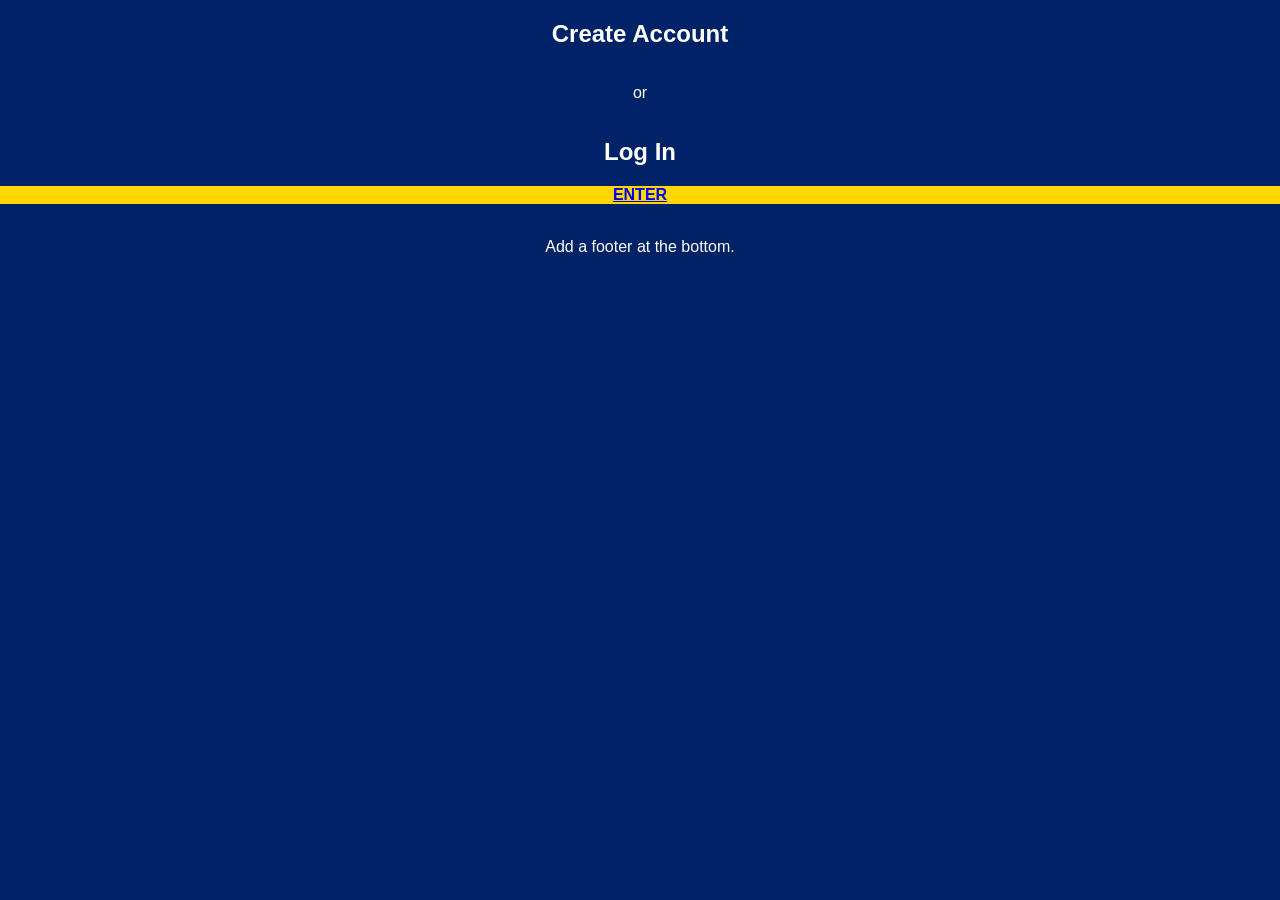
<file: index.html>
<!DOCTYPE html>
<html lang="en">
<head>
<title>Webstation Login</title>
<meta charset="utf-8">
<meta name="viewport" content="width=device-width, initial-scale=1">
<link rel="stylesheet" href="webstation.css">
<!-- <script src="web.js"></script> -->
</head>
<body>
  
  <h2>Create Account</h2>
  <p>or</p>
  <h2>Log In</h2>
  <a href="webstation.html" style="background-color: gold;">ENTER</a>
  <br>
  <p>Add a footer at the bottom.</p>

</body>
</html>
</file>
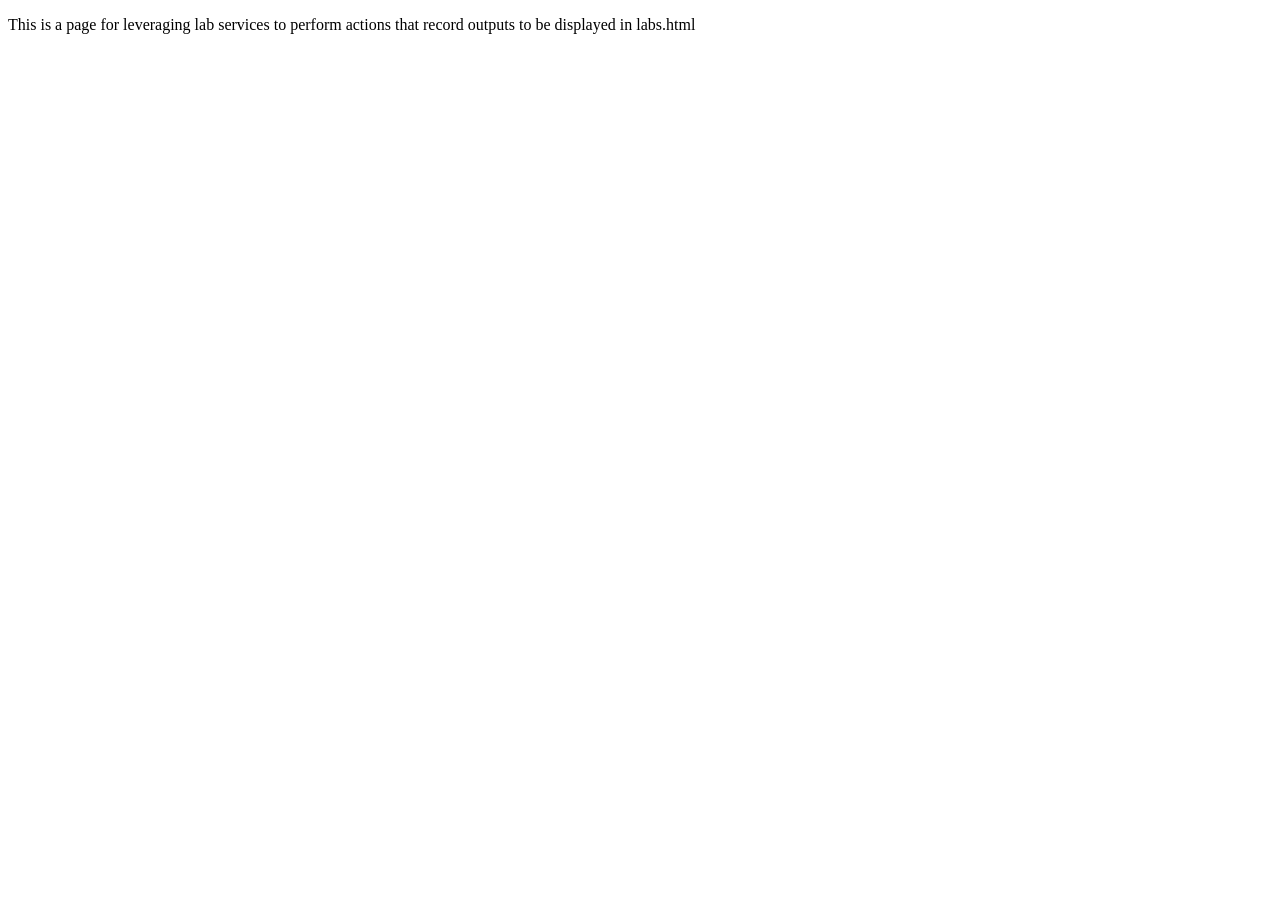
<file: lab_actions.html>
<!DOCTYPE html>
<html>
<head>
<title>Actions</title>
</head>
<body>
<p>This is a page for leveraging lab services to perform actions that record outputs to be displayed in labs.html</p>
</body>
</html>
</file>
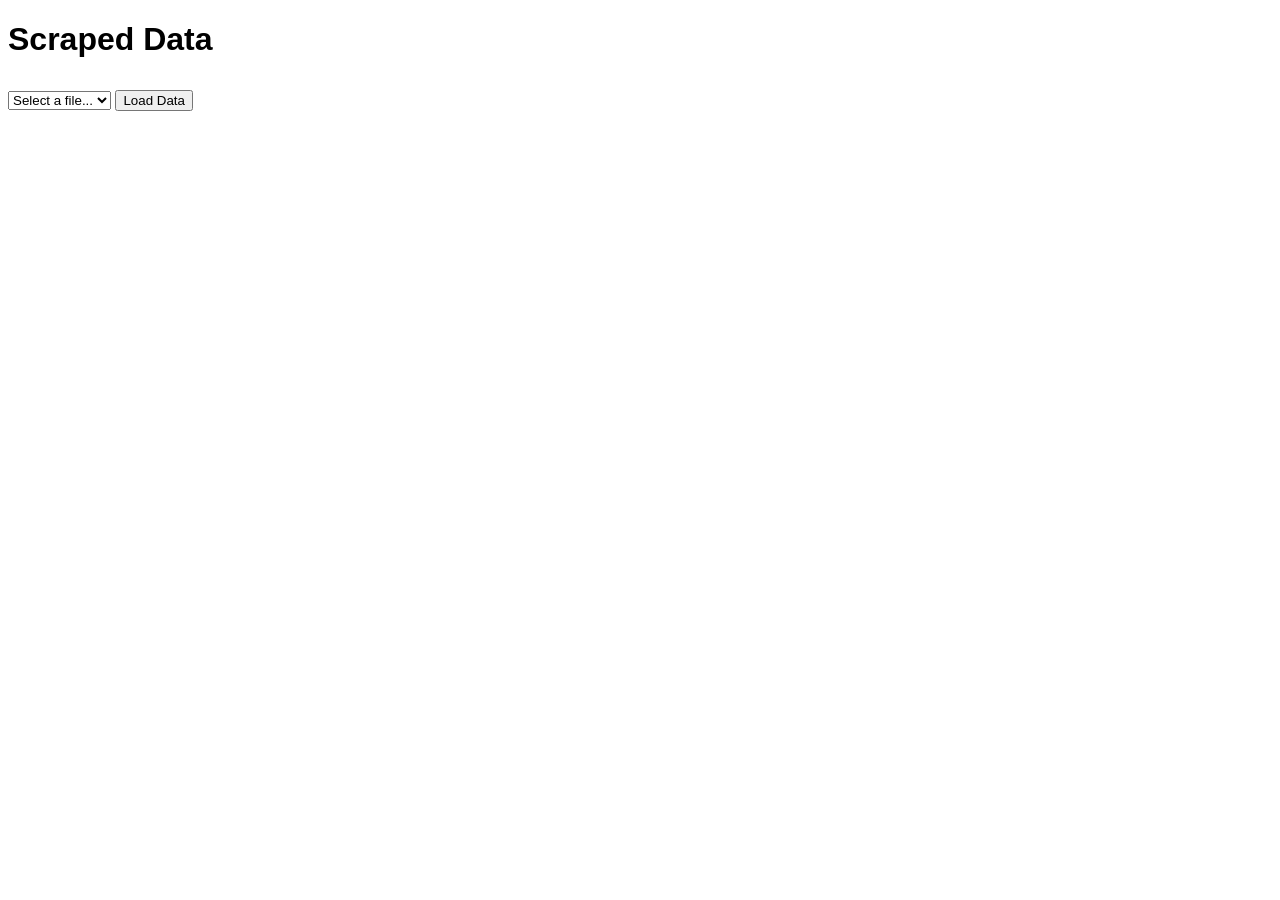
<file: labs.html>
<!DOCTYPE html>
<html lang="en">
<head>
    <meta charset="UTF-8">
    <meta name="viewport" content="width=device-width, initial-scale=1.0">
    <title>Scraped Data</title>
    <style>
        body { font-family: Arial, sans-serif; }
        #headlines { margin-top: 20px; }
        .headline { font-size: 18px; margin-bottom: 10px; }
        select, button { margin: 10px 0; }
    </style>
</head>
<body>
    <h1>Scraped Data</h1>

    <!-- Dropdown to select JSON file -->
    <select id="fileSelector">
        <option value="">Select a file...</option>
    </select>

    <button id="loadDataButton">Load Data</button>

    <div id="headlines"></div>

    <script>
        // Fetch list of data files from the Flask API
        fetch('http://127.0.0.1:5000/data/files')
            .then(response => response.json())
            .then(data => {
                const fileSelector = document.getElementById('fileSelector');
                data.files.forEach(file => {
                    const option = document.createElement('option');
                    option.value = file;
                    option.textContent = file;
                    fileSelector.appendChild(option);
                });
            })
            .catch(error => console.error('Error fetching file list:', error));

        // Event listener for the "Load Data" button
        document.getElementById('loadDataButton').addEventListener('click', function() {
            const selectedFile = document.getElementById('fileSelector').value;
            if (!selectedFile) {
                alert('Please select a file.');
                return;
            }

            fetch(`http://127.0.0.1:5000/data/${selectedFile}`)
                .then(response => response.json())
                .then(data => {
                    const headlinesContainer = document.getElementById('headlines');
                    headlinesContainer.innerHTML = ''; // Clear previous data

                    if (data.headlines) {
                        data.headlines.forEach(headline => {
                            const div = document.createElement('div');
                            div.className = 'headline';
                            div.textContent = headline;
                            headlinesContainer.appendChild(div);
                        });
                    } else {
                        headlinesContainer.textContent = 'No data available.';
                    }
                })
                .catch(error => {
                    console.error('Error fetching data:', error);
                    document.getElementById('headlines').textContent = 'Error fetching data.';
                });
        });
    </script>
</body>
</html>
</file>
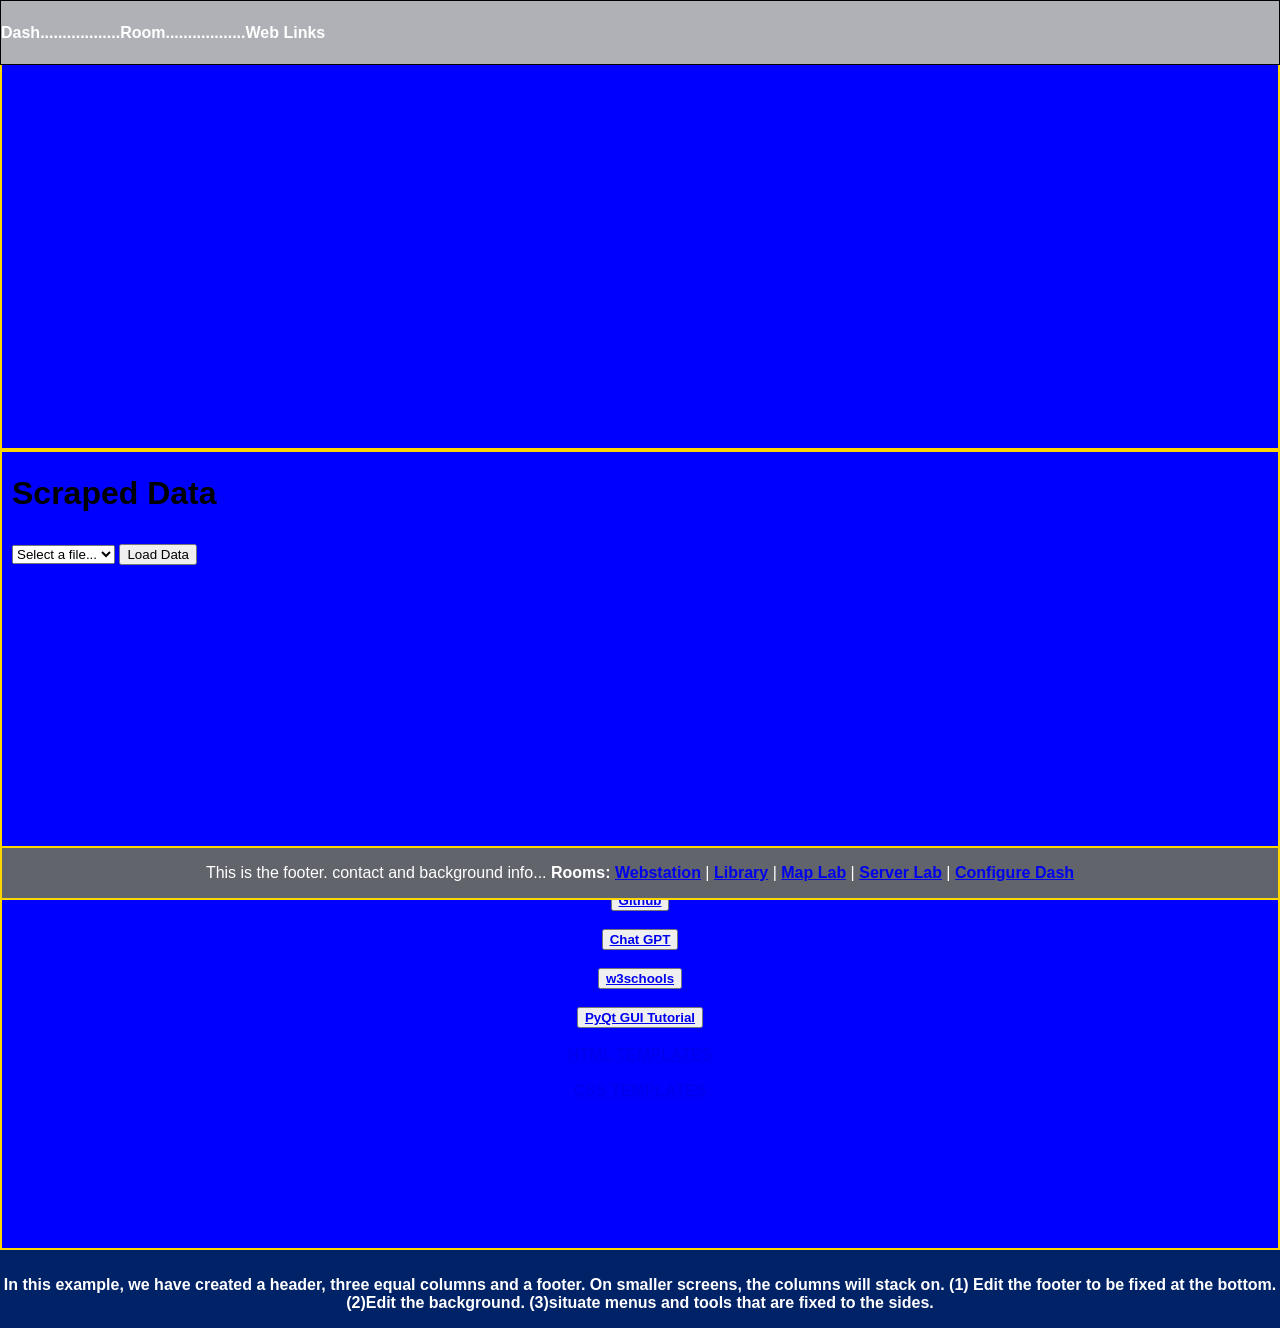
<file: library.html>
<!DOCTYPE html>
<html lang="en">
<head>
<title>Library</title>
<meta charset="utf-8">
<meta name="viewport" content="width=device-width, initial-scale=1">
<link rel="stylesheet" href="webstation.css">
</head>
<body>

<p class="white"><b>Library</b></p>

<div class ="header"><h4>Dash..................Room..................Web Links</h4>
</div>

<div class="row">
  <div class="column" style="background-color: blue;"> <!-- hsla(120, 100%, 30%, 1) -->
  </div>
  <div class="column" style="background-color: blue;"> <!-- hsla(45, 100%, 50%, 1); -->
    <iframe src="labs.html" title="Linked Room"></iframe>
  </div>
  <div class="column" style="background-color: blue;"> <!-- hsla(10, 100%, 50%, 1) -->
    <a target="_blank" href="https://www.youtube.com">Youtube Link Here </a><br><br>
    <button><a target="_blank" href="https://github.com/login">Github</a></button><br><br>
    <button><a target="_blank" href="https://chatgpt.com/">Chat GPT</a></button><br><br>
    <button><a target="_blank" href="https://w3schools.com/">w3schools</a></button><br><br>
    <button><a target="_blank" href="https://www.pythonguis.com/pyqt5/">PyQt GUI Tutorial</a></button><br><br>
    <a target="_blank" href="../desk/HTMLtemplates">HTML TEMPLATES</a><br><br>
    <a target="_blank" href="../desk/CSStemplates">CSS TEMPLATES</a><br><br>
  </div>
</div>

<p class="white"><b>
In this example, we have created a header, three equal columns and a footer. On smaller screens, the columns will stack on.
(1) Edit the footer to be fixed at the bottom. (2)Edit the background. (3)situate menus and tools that are fixed to the sides.
</b></p>


<div class="footer">
  <p>This is the footer. contact and background info... <b>Rooms: </b><a href="index.html">Webstation</a> | <a href="library.html">Library</a> | <a href="maplab.html">Map Lab</a> | <a href="serverlab.html">Server Lab</a> | <a href="configdash.html">Configure Dash</a></p>
</div>

</body>
</html>
</file>
<file: webstation.css>
/*HTML Body Styles */
* {
  box-sizing: border-box;
}
body {
  margin: 0;
  padding: 0;
  height: 100%;
  font-family: Arial, Helvetica, sans-serif;
  color: white;
  text-align: center;
  display: flex;
  justify-content: center;
  flex-direction: column;
  background-color: hsla(220,100%,20%,1);
  border-radius: 10px;
  overflow-y: scroll; 
  bottom: 60px;
}

/*Header Body Footer Div Styles*/
  /*HeaderDivs*/
.headerI {
  background-color: hsla(220, 5%, 40%, 1);
  border: 2px solid gold;
  width: 100%;
  margin-left: 0;
  margin-right: 0.25%;
  height: 65px;
  text-align: center;
  align-items: center;
  font-size: 15px;
  display: inline-block;
  top: 0;
  left: 0;
}
.headerMaps {
    background-color: hsla(220, 5%, 70%, 1);
    width: 100%;
    margin-left: 0;
    margin-right: 0.25%;
    height: 50px;
    text-align: center;
    align-items: center;
    font-size: 15px;
    display: inline-block;
    top: 0;
    left: 0;
}
.header {
  width: 100vw;
  height: 65px;
  background-color: hsla(220, 5%, 70%, 1);
  display: flex;
  text-align: center;
  align-items: center;
  border: 1px solid black;
  box-sizing: border-box;
  overflow-x: scroll;
  overflow-y: hidden;
  position: fixed;
  top: 0;
  padding-right: 7%;
}
.headerBlock {
  width: 100vw;
  height: 65px;
  background-color: hsla(220, 5%, 70%, 1);
  display: flex;
  text-align: center;
  align-items: center;
  border: 1px solid black;
  box-sizing: border-box;
  position: fixed;
  top: 0;
  left: 0;
  overflow: hidden;
}
.header button {
  padding: 10px 30px;
  height: 40px;
  width: 100px;
  background-color: gold;
  color: black;
  cursor: pointer;
  margin-left: 12%;
  margin-right: auto;
  align-items: center;
}
.header button:hover {
  background-color: #666;
}

  /*BodyDiv*/
    /*BodyDiv: Left Sidebar*/
.leftside {
  width: 15vw; /* 15% of the viewport width */
  height: auto; /* Full height minus header height */
  background-color: hsla(20, 5%, 70%, 1);
  border: 1px solid black;
  display: flex;
  justify-content: center; /* Center content horizontally */
  align-items: center; /* Center content vertically */
  box-sizing: border-box;
  position: fixed;
  top: 65px; /* Place sidebar directly below the header */
  left: 0;
  bottom: 0px;
  overflow: hidden;
}
.sidebar-content {
  text-align: center; /* Center the content inside the sidebar */
  flex-grow: 1; /* Make the content stretch from top to bottom */
  height: 100%;
  width: 100%;
  padding: 20px;
  color: white;
  overflow-y: scroll;
  overflow-x: hidden;
}

    /*BodyDiv: Main*/
.row:after {
  align-items: center;
  content: "";
  display: table;
  clear: both;
  width: 100%;
  margin-bottom: 10px;
}
.rowf:after {
  align-items: center;
  content: "";
  display: table;
  clear: both;
  width: 100%;
  margin-bottom: 80px;
}
.column {
  float: left;
  border: 2px solid gold;
  width: 100%;
  padding: 2px;
  height: 400px;
  overflow: hidden;
}
.main {
  width: calc(100vw - 30vw);
  height: auto/*calc(100vh - 55px)*/;
  margin: auto;
  display: flex;
  justify-content: center;
  align-items: flex-start;
  box-sizing: border-box;
  position: fixed;
  top: 65px;
  bottom: 0;
  left: 15vw;
}
.face {
  display: none; /* Hide by default */
  flex-direction: column;
  justify-content: space-between;
  width: 100%;
  height: 100%;
  left: 15vw;
  box-sizing: border-box;
  position: fixed;
  overflow-x: scroll;
}
   
      /*BodyDiv: Main-Faces 1: Dash*/
.face1 {
  background-color: black;
  display: flex;
  flex-direction: column;
  justify-content: space-between;
  color: white;
  text-align: center;
  box-sizing: border-box;
  left: 15vw;
  position: fixed;
  overflow-x: scroll;
  overflow-y: hidden;
}
.body1 {
  flex: 1;
  display: flex;
  justify-content: center;
  align-items: center;
  border-radius: 10px;
  background-color: hsla(120, 5%, 70%, 1); /* */
  position: fixed;
  left: 15vw;
  right:15vw;
  bottom: 65px;
  top: 65px;
}
.footer1 {
  background-color: hsla(120, 5%, 70%, 1);
  align-items: center;
  text-align: center;
  box-sizing: border-box;
  display: flex;
  width: 70vw;
  height: 65px;
  position: fixed;
  bottom: 0;
  left: 15vw;
  right: 15vw;
  overflow: hidden;
}
  
      /*Face 2 - Library*/
.face2 {
  background-color: black;
  display: none; /* Hidden by default */
  flex-direction: column;
  justify-content: space-between;
  color: white;
  text-align: center;
  box-sizing: border-box;
}
.body2 {
  flex: 1;
  display: flex;
  justify-content: center;
  align-items: center;
  border-radius: 10px;
  background-color: hsla(120, 5%, 70%, 1); /* */
  position: fixed;
  left: 15vw;
  right:15vw;
  bottom: 65px;
  top: 65px;
}
.footer2 {
  background-color: hsla(120, 5%, 70%, 1);
  align-items: center;
  text-align: center;
  box-sizing: border-box;
  display: flex;
  width: 70vw;
  height: 65px;
  position: fixed;
  bottom: 0;
  left: 15vw;
  right: 15vw;
  overflow: hidden;
}

      /*Face 3 - Networks*/
.face3 {
  background-color: black;
  display: none; /* Hidden by default */
  flex-direction: column;
  justify-content: space-between;
  color: white;
  text-align: center;
  box-sizing: border-box;
}
.body3 {
  flex: 1;
  display: flex;
  justify-content: center;
  align-items: center;
  border-radius: 10px;
  background-color: hsla(120, 5%, 70%, 1); /* */
  position: fixed;
  left: 15vw;
  right:15vw;
  bottom: 65px;
  top: 65px;
}
.footer3 {
  background-color: hsla(120, 5%, 70%, 1);
  align-items: center;
  text-align: center;
  box-sizing: border-box;
  display: flex;
  width: 70vw;
  height: 65px;
  position: fixed;
  bottom: 0;
  left: 15vw;
  right: 15vw;
  overflow: hidden;
}

      /*Face 4 - Media*/
.face4 {
  background-color: black;
  display: none; /* Hidden by default */
  flex-direction: column;
  justify-content: space-between;
  color: white;
  text-align: center;
  box-sizing: border-box;
}
.body4 {
  flex: 1;
  display: flex;
  justify-content: center;
  align-items: center;
  border-radius: 10px;
  background-color: hsla(120, 5%, 70%, 1); /* */
  position: fixed;
  left: 15vw;
  right:15vw;
  bottom: 65px;
  top: 65px;
}
.footer4 {
  background-color: hsla(120, 5%, 70%, 1);
  align-items: center;
  text-align: center;
  box-sizing: border-box;
  display: flex;
  width: 70vw;
  height: 65px;
  position: fixed;
  bottom: 0;
  left: 15vw;
  right: 15vw;
  overflow: hidden;
}

      /*Face 5 - Maps*/
.face5 {
  background-color: black;
  display: none; /* Hidden by default */
  flex-direction: column;
  justify-content: space-between;
  color: white;
  text-align: center;
  box-sizing: border-box;
}

.body5 {
  flex: 1;
  display: flex;
  justify-content: center;
  align-items: center;
  border-radius: 10px;
  background-color: hsla(120, 5%, 70%, 1); /* */
  position: fixed;
  bottom: 0;
  top: 65px;
  left: 15vw;
  right: 15vw;
}
.footer5 {
  background-color: hsla(120, 5%, 70%, 1);
  align-items: center;
  text-align: center;
  box-sizing: border-box;
  display: flex;
  width: 70vw;
  height: 65px;
  position: fixed;
  bottom: 0;
  left: 15vw;
  right: 15vw;
  overflow: hidden;
}
     /*BodyDiv: Main-Faces 6: Labs*/
.face6 {
  background-color: black;
  display: flex;
  flex-direction: column;
  justify-content: space-between;
  color: white;
  text-align: center;
  box-sizing: border-box;
  left: 15vw;
  position: fixed;
  overflow-x: scroll;
  overflow-y: hidden;
}
.body6 {
  flex: 1;
  display: flex;
  justify-content: center;
  align-items: center;
  border-radius: 10px;
  background-color: hsla(120, 5%, 70%, 1); /* */
  position: fixed;
  left: 15vw;
  right:15vw;
  bottom: 65px;
  top: 65px;
}
.footer6 {
  background-color: hsla(120, 5%, 70%, 1);
  align-items: center;
  text-align: center;
  box-sizing: border-box;
  display: flex;
  width: 70vw;
  height: 65px;
  position: fixed;
  bottom: 0;
  left: 15vw;
  right: 15vw;
  overflow: hidden;
}
  
    /*BodyDiv: Right Sidebar*/
.rightside {
  width: 15vw; /* 15% of the viewport width */
  height: auto; /* Full height minus header height */
  background-color: hsla(20, 5%, 70%, 1); /* Grey color for the right sidebar */
  border: 1px solid black;
  display: flex;
  justify-content: center; /* Center content horizontally */
  align-items: center; /* Center content vertically */
  box-sizing: border-box;
  position: fixed;
  top: 65px; /* Place sidebar directly below the header */
  right: 0;
  bottom: 0px;
  overflow: hidden;
}
.sidebar-content {
  text-align: center; /* Center the content inside the sidebar */
  flex-grow: 1; /* Make the content stretch from top to bottom */
  height: 100%;
  width: 100%;
  color: white;
  overflow: hidden;
  position: relative;
  padding: 0;
  overflow-y: scroll;
  overflow-x: hidden;
}
button.sidebar-content {
  padding: 5px;
  overflow: hidden;
  height: 10%;
  width: 80px;
  position: relative;
  margin-top: 10%;
  margin-bottom: 10%;
  top: 10%;
}
   
  /*FooterDiv*/
.footer {
  background-color: hsla(220, 5%, 40%, 1);
  border: 2px solid gold;
  text-align: center;
  display: inline-block;
  position: fixed;
  bottom: 0;
  left: 0;
  width: 100%;
  margin-left: 0;
  margin-right: 0.5%;
}
.footer-links {
  /*justify-content: space-around;*/
  display: flex;
  width: 70%;
  height: 65px;
  background-color: hsla(220, 5%, 70%, 1);
  text-align: center;
  align-items: center;
  box-sizing: border-box;
  margin-right: auto;
  position: fixed;
  bottom: 0;
  padding-right: 7%;
  padding-left: 3%;
  overflow-x: scroll;
  overflow-y: hidden;
}
.footer-links button {
  color: white;
  text-decoration: none;
  width: 100px;
  height: 40px;
  margin-left: 12%;
  margin-right: auto;
  background-color: #333;
  align-items: center;
  padding: 10px;
  top: 10px;

}
.footer-links button:hover {
  background-color: #666;
}

/*Content Divs*/
  /*Misc.*/
a {
    font-weight: 900;
  }
hr {
  width: 99vw;
  height: 10px;
  background-color: blue;
  border: 3px solid red;
  left: 0;
  display: flex;
}

.filler {
  width: 100%;
  height: 100%;
  margin: 0;
  padding: 0;
  left: 0;
}
p.filler {
  float: left;
  width: 100%
  height: 100%;
  top: 20%;
}

  /*Iframes*/
iframe {
  width: 100%; /* Fill the full width of the parent div */
  height: 100%; /* Fill the full height of the parent div */
  border: none; /* Remove iframe's default border */
  border-radius: 10px; /* Match the rounded border of the parent div */
  box-sizing: border-box; /* Ensure padding and border are included in the dimensions */
}
iframe.column3 {
  width: 100%;
  height: 100%;
  margin: 0;
  left: 0%;
  bottom: 0%;
  border-radius: 10px;
  border: none;
  box-sizing: border-box;
}
iframe.room {
  width: 100%;
  height: 100%;
  margin: 0;
  left: 50%;
  bottom: 50%;
  border-radius: 10px;
  border: none;
  box-sizing: border-box;
}
</file>
